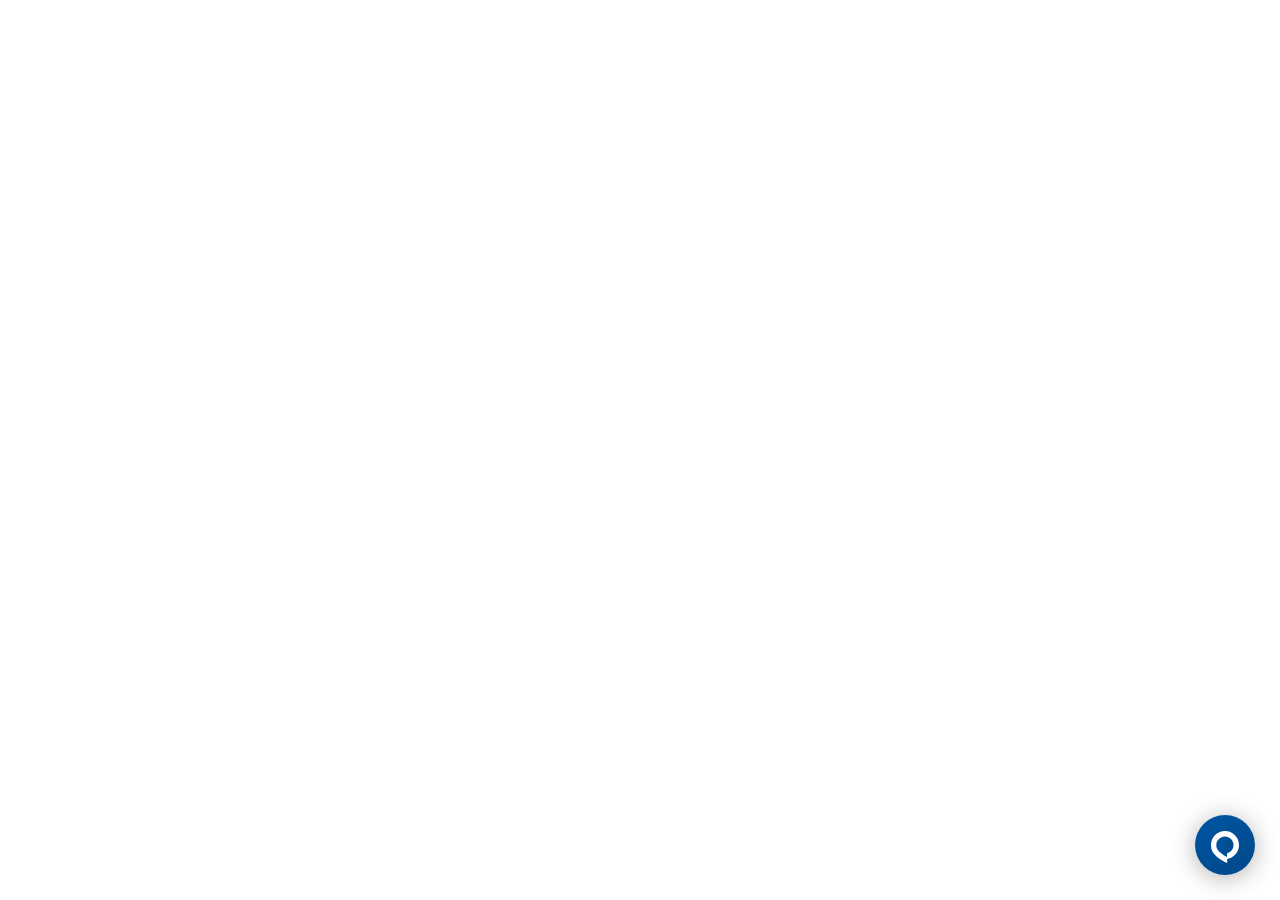
<file: admission/saved_resource.html>
<!DOCTYPE html>
<!-- saved from url=(0032)https://www.sjsu.edu/admissions/ -->
<html><head><meta http-equiv="Content-Type" content="text/html; charset=UTF-8"><meta name="viewport" content="width=device-width, initial-scale=1.0"><style id="id-0">*,.innerIcon,::after,::before{box-sizing:border-box}html{margin:0;font-size:15px}body{margin:0;font-family:"SourceSans Pro",Arial;line-height:1.42857143;overflow:hidden}.chatButtonMask{position:fixed;right:25px;bottom:0;width:60px;height:100px;z-index:9}.chatButtonContainer--mobile.chatButtonMask{right:0;bottom:0;width:100px;height:100px}.chatButton,.chatButton::after,.chatButtonContainer{width:60px;height:60px;border-radius:100%}.chatButtonContainer{position:fixed;bottom:25px;right:25px;z-index:2147483636}.chatButton{position:absolute;right:0;bottom:0;box-shadow:0 3px 25px rgba(0,0,0,.3)}.chatButtonMask.chatButtonContainer--mobile .chatButton{right:25px;bottom:25px}.chatButtonMask .chatButton{bottom:25px}.chatButton::after,.chatButton::before{display:block;top:0;bottom:0;position:absolute;right:0;left:0}.chatButton:hover{box-shadow:0 3px 10px rgba(0,0,0,.3);transition:box-shadow .4s cubic-bezier(.785,.135,.15,.86);cursor:pointer;will-change:transform}.chatButton:focus{outline:#0055A2 auto 5px}.chatButton::after{content:''}.chatButton::before{content:'';border-radius:50%}.chatButton--ripple::before{animation:at-ripple 16.417s linear 3.625s infinite}.chatButton__svg-chat{position:absolute;left:13px;top:14px;z-index:9}.chatButton__svg-chat-path{stroke-width:0;fill:rgb(255,255,255)}.chatButton__svg-container{position:absolute;left:12px;top:12px;z-index:9;width:36px;height:36px}.chatButton__svg-container svg{fill:rgb(255,255,255);width:100%;height:100%}.offline .chatButton__svg-chat-path{fill:#fff}.chatButton--scaleAnimation .chatButton__svg-chat-path{animation-timing-function:ease-in-out;animation-fill-mode:both;animation-name:dash,fillIn;animation-duration:417ms,167ms;animation-delay:625ms,1.042s}@keyframes dash{from{stroke-dashoffset:120}to{stroke-dashoffset:0}}@keyframes fillIn{from{fill-opacity:0}to{fill-opacity:1}}.dot__element{display:inline-block;width:3px;height:3px;margin-left:3px;border-radius:100%;position:relative}.dot__element:first-child{margin-left:0}@keyframes dot--animation{0%{opacity:0;transform:translateY(-35px)}100%{opacity:1;transform:translateY(0)}}.dot--animation{animation-name:dot--animation;animation-delay:1.209s}@keyframes xAxis{100%{transform:translateX(-170px)}}@keyframes yAxis{78%{transform:translateY(-185px) translateZ(0) scale(8.97,8.97);background-color:transparent}89%{transform:translateY(-185px) translateZ(0) scale(10.235,10.235);background-color:transparent}100%{transform:translateY(-185px) translateZ(0) scale(11.5,11.5);background-color:transparent}}.chatButton--avatar .chatButton{box-shadow:none;z-index:1}.chatButton--avatar::after{content:'';display:block;width:60px;height:60px;border-radius:100%;background-repeat:no-repeat;background-size:cover;box-shadow:0 1px 6px rgba(0,0,0,.3)}.chatButton--avatar .chatButton::after{background:0 0!important}.chatButton--avatar .chatButton .chatButton__svg-chat,.chatButton--avatar .chatButton__svg-container{display:none}.chatButton--newMessage{position:absolute;right:0;top:4px;z-index:9;width:16px;height:16px;line-height:16px;background:rgba(222,57,57,.9);border-radius:100%;color:#fff;text-align:center;font-size:.8rem;animation:newincoming .4s cubic-bezier(.785,.135,.15,.86) both}@keyframes newincoming{0%{transform:scale(0)}75%{transform:scale(1.2)}100%{transform:scale(1)}}@keyframes at-ripple{0%{box-shadow:0 0 0 0 #dadada}100%,8.631%{box-shadow:0 0 0 25px rgba(218,218,218,0)}}.at-ripple{animation-name:at-ripple}.svg-container{width:60px;height:60px;position:absolute;z-index:9;left:0;top:0;display:-ms-flexbox;display:flex;-ms-flex-align:center;align-items:center}.chatButton--avatar .svg-container{display:none}.innerDotContainer,.outIcon{-ms-transform:scale(1);transform:scale(1);position:absolute;top:16px;left:14px;width:32px;height:32px}.innerIcon{-ms-transform:scale(1) translate(0,0);transform:scale(1) translate(0,0);-ms-transform-origin:50% 50%;transform-origin:50% 50%}.moveIn .outIcon{-ms-transform:scale(1.15);transform:scale(1.15);-ms-transform-origin:50% 50%;transform-origin:50% 50%;transition:transform 160ms cubic-bezier(.16,.87,.3,1.3) 25ms}.moveIn .innerDotContainer{-ms-transform-origin:50% 50%;transform-origin:50% 50%;transition:opacity 150ms cubic-bezier(.16,.87,.3,1.3) 25ms}.moveOut .outIcon{-ms-transform:scale(1);transform:scale(1);-ms-transform-origin:50% 50%;transform-origin:50% 50%;transition:transform 160ms cubic-bezier(.16,.87,.3,1.3) 25ms}.moveIn .innerIcon,.moveOut .innerIcon{transition:all 160ms cubic-bezier(.16,.87,.3,1.3) 25ms}.moveIn .innerIcon{opacity:0;-ms-transform:scale(0);transform:scale(0);-ms-transform-origin:50% 50%;transform-origin:50% 50%}.moveOut .innerIcon{opacity:1;-ms-transform:scale(1);transform:scale(1);-ms-transform-origin:50% 50%;transform-origin:50% 50%}.innerDot{-ms-transform:scale(0);transform:scale(0);animation-name:bounce;-webkit-animation-name:bounce;animation-duration:.8s;-ms-transform-origin:50% 50%;transform-origin:50% 50%;transform-box:fill-box;animation-timing-function:cubic-bezier(0,0,1,1);animation-fill-mode:both;animation-iteration-count:1;position:absolute}.innerDot:nth-child(1){animation-delay:60ms;left:5px}.innerDot:nth-child(2){animation-delay:120ms}.innerDot:nth-child(3){animation-delay:180ms}@keyframes bounce{0%,100%,66.67%{transform:translate(0,0)}6.67%{transform:translate(0,-4px)}13.33%,20%{translate:translate(0,-6px)}26.67%{transform:translate(0,-3px)}33.33%{transform:translate(0,-1px)}40%{transform:translate(0,2px)}46.67%{transform:translate(0,1px)}53.33%{transform:translate(0,-1px)}}.chatButtonHighContrast .chatButton{border:1px solid}.chatButtonHighContrast .chatButton__svg-chat-path{fill:currentColor}@media (forced-colors:active){.chatButton{border:1px solid}.chatButton__svg-chat-path{fill:currentColor}}@media (prefers-contrast:more){.chatButton{border:1px solid}.chatButton__svg-chat-path{fill:currentColor}}.online .chatButton:after{background:linear-gradient(150deg,#0055A2,rgb(0,72,137))}.online .chatButton--ripple.chatButton:before{animation:at-ripple 16.417s linear 3.625s infinite}.offline .chatButton:after{background:linear-gradient(150deg,#bbb,rgb(174,157,157))}.innerIcon {fill:linear-gradient(150deg,#0055A2,rgb(0,72,137))}</style><style id="id-1"></style><style id="id-2">.window--classic .window__headerBox {
  display: -webkit-box;
  display: -ms-flexbox;
  display: flex;
  -webkit-box-align: center;
  -ms-flex-align: center;
  align-items: center;
}
.window--classic .header__bannerImg {
  display: block;
  max-width: calc(100% + 54px);
  margin: 0 -27px -23px;
}
.window--classic .header__avatar {
  float: left;
  margin-right: 17px;
  width: 45px;
  height: 45px;
  -ms-flex-item-align: start;
  align-self: flex-start;
}
.window--classic .header__avatarImage {
  display: block;
  border-radius: 100%;
  width: 45px;
  height: 45px;
}
.window--classic .header__agent {
  -webkit-box-align: center;
  -ms-flex-align: center;
  align-items: center;
  max-width: 100%;
  -webkit-box-flex: 0;
  -ms-flex-positive: 0;
  flex-grow: 0;
  -ms-flex-negative: 0;
  flex-shrink: 0;
}
.window--classic .header__agentName {
  font-size: 1.133333rem;
  line-height: 1.29;
  text-shadow: 0 1px 0 rgba(0, 0, 0, 0.2);
}
.window--classic .header__agentTitle {
  font-size: 0.8rem;
  line-height: 1.25;
  opacity: 0.5;
  overflow: hidden;
  white-space: nowrap;
  text-overflow: ellipsis;
}
.window--classic .header__agentBio {
  font-size: 0.8rem;
  line-height: 1.17;
  opacity: 0.8;
  margin-top: 4px;
  padding-left: 60px;
  padding-bottom: 2px;
  margin-bottom: -2px;
  max-height: 84px;
  overflow-y: auto;
}
.window--classic .header__logo {
  margin-left: auto;
  margin-bottom: 5px;
}
.window--classic .header__logoImg {
  max-height: 45px;
  max-width: 100px;
  display: block;
  float: right;
  width: auto;
  height: auto;
}
.window--classic .header__teamName {
  font-size: 1.133333rem;
  line-height: 1.29;
  text-align: center;
  text-shadow: 0 1px 0 rgba(0, 0, 0, 0.2);
  width: 100%;
  overflow: hidden;
  text-overflow: ellipsis;
  white-space: nowrap;
  margin-bottom: 8px;
}
.window--classic .header__teamAvatar {
  position: relative;
  width: 142px;
  height: 40px;
  margin: 9px auto;
}
.window--classic .header__teamAvatarImg {
  position: absolute;
  width: 40px;
  height: 40px;
  border-radius: 100%;
}
.window--classic .header__teamAvatarImg:nth-child(1) {
  left: 0;
  z-index: 9;
}
.window--classic .header__teamAvatarImg:nth-child(2) {
  left: 49px;
  z-index: 8;
}
.window--classic .header__teamAvatarImg:nth-child(3) {
  left: 99px;
  z-index: 7;
}
.window__chatSystemMessage {
  font-size: 1rem;
  text-align: center;
  -webkit-animation: message--show 458ms cubic-bezier(0.785, 0.135, 0.15, 0.86);
  animation: message--show 458ms cubic-bezier(0.785, 0.135, 0.15, 0.86);
  word-wrap: break-word;
}
.window__chatAgent,
.window__chatVisitor {
  display: -webkit-box;
  display: -ms-flexbox;
  display: flex;
  -webkit-animation: message--show 458ms cubic-bezier(0.785, 0.135, 0.15, 0.86);
  animation: message--show 458ms cubic-bezier(0.785, 0.135, 0.15, 0.86);
  position: relative;
}
.window__chatVisitor {
  -webkit-box-orient: horizontal;
  -webkit-box-direction: reverse;
  -ms-flex-direction: row-reverse;
  flex-direction: row-reverse;
}
.window__chatAgentMessage,
.window__chatVisitorMessage {
  position: relative;
  font-size: 0.93333333rem;
  line-height: 1.57;
  padding: 17px 22px 19px;
  word-wrap: break-word;
  word-break: break-word;
  border-radius: 5px;
}
.window__chatVisitorMessage {
  margin-left: 67px;
  max-width: calc(100% - 67px);
  background-color: #329fd9;
  border-bottom-right-radius: 0;
}
.window__chatAgentMessage {
  border-bottom-left-radius: 0;
  background: #f5f7f9;
}
.chat-time {
  opacity: 0;
  font-size: 0.8rem;
  background: rgba(0, 0, 0, 0.6);
  padding: 0 5px;
  line-height: 17px;
  height: 17px;
  border-radius: 8px;
  transition: opacity 50ms linear;
  position: absolute;
  z-index: 1;
}
.chat-input__controlbox {
  padding: 10px 10px 10px 0;
  display: -webkit-box;
  display: -ms-flexbox;
  display: flex;
}
.window__chatSender {
  position: absolute;
  right: 26px;
  bottom: 16px;
  width: 20px;
  height: 20px;
  border: none;
  background: 0 0;
  -webkit-animation: fadeIn 0.5s;
  animation: fadeIn 0.5s;
}
.footer {
  -ms-flex-negative: 0;
  flex-shrink: 0;
  z-index: 999;
  width: 100%;
  padding-left: 15px;
  padding-right: 15px;
  font-size: 0.8rem;
  height: 23px;
  background: 0 0;
  border-radius: 0 0 5px 5px;
}
body,
html {
  margin: 0;
}
html {
  position: fixed;
  left: 0;
  right: 0;
  top: 0;
  bottom: 0;
  font-size: 15px;
  -webkit-text-size-adjust: 100%;
}
body {
  font-family: "SourceSans Pro", Arial;
  line-height: 1.42857143;
  overflow: hidden;
}
</style></head><body><div id="container"><div class="chatButtonContainer online" style="z-index: 2147483643;"><div></div><a class="chatButton--ripple chatButton" href="https://vue.comm100.com/chatwindow.aspx?siteId=75000062&amp;planId=7db3fded-f34f-499b-9244-9401f98c28e1" aria-label="Chat button, agent online" role="button" aria-expanded="false"><div class="svg-container"><svg x="0px" y="0px" width="32px" height="32px" viewBox="0 0 32 32" enableBackground="new 0 0 32 32" focusable="false" class="outIcon" aria-hidden="true"><g><defs><lineargradient id="linear"><stop offset="0%" stop-color="#0055A2"></stop><stop offset="100%" stop-color="rgb(0,72,137)"></stop></lineargradient></defs><path fill="#fff" class="chatButton__svg-chat-path" d="M16.007 0c-8.299 0-14.023 6.836-14.023 14.024 0 5.88 2.982 8.636 4.107 9.916 0 0 4.093 4.585 12.068 8.060v-4.121c4.783-0.563 11.858-5.289 11.858-13.855-0.001-8.271-6.794-14.024-14.010-14.024z"></path><path fill="url(#linear)" class="innerIcon" d="M18.035 22.372v3.657c-0.014 0-2.729-1.364-4.276-2.574-2.926-2.236-6.498-4.416-6.498-9.438 0-4.993 4.149-8.622 8.622-8.622 0.005 0 0.011-0 0.017-0 4.744 0 8.591 3.838 8.605 8.579v0.043c0 5.162-4.164 7.779-6.47 8.355z"></path></g></svg><div class="innerDotContainer"></div></div></a></div></div></body></html>
</file>
